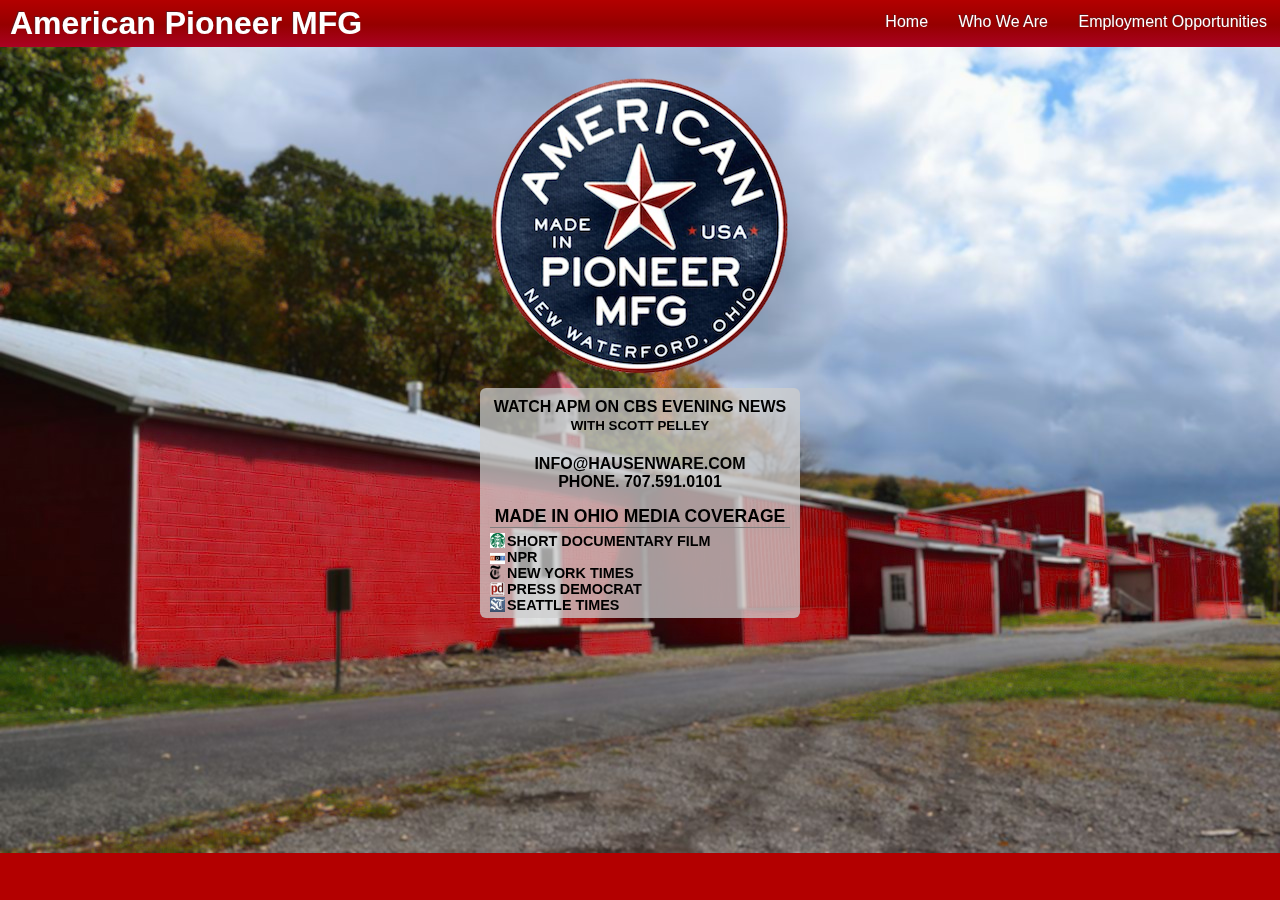
<file: index.html>
<!DOCTYPE html>
<html>
<head>
  <meta charset="UTF-8">
  <meta http-equiv="X-UA-Compatible" content="IE=edge,chrome=1">

  <title>American Pioneer Manufacturing | Mugs Made in the USA</title>
  <meta name="description" content="American Pioneer Manufacturing.">
  <meta name="author"      content="Ulrich Honighausen">
  <meta name="description" content="Mugs and Ceramics Made in the USA">
  <meta name="keywords" content="Mugs,Mugs Made in the USA,Made in the USA,Ceramics,Ceramics Made in the USA">
  <meta name="viewport"         content="width=device-width, initial-scale=1.0, maximum-scale=1.0">
  <meta name="HandheldFriendly" content="true" />

  <link rel="shortcut icon"     href="favicon.ico">
  <link href="css/style.css" rel="stylesheet" type="text/css">
  <script type="text/javascript">

    var _gaq = _gaq || [];
    _gaq.push(['_setAccount', 'UA-39157736-1']);
    _gaq.push(['_trackPageview']);

    (function() {
      var ga = document.createElement('script'); ga.type = 'text/javascript'; ga.async = true;
      ga.src = ('https:' == document.location.protocol ? 'https://ssl' : 'http://www') + '.google-analytics.com/ga.js';
      var s = document.getElementsByTagName('script')[0]; s.parentNode.insertBefore(ga, s);
    })();

  </script>
  
</head>  
<body>
  <img id='bg' src='images/factory.jpg' alt='American Pioneer Manufacturing'>
  <div id="header">
    <h1><a href="index.html">American Pioneer MFG</a></h1>
    <ul>
      <li><a href="index.html">Home</a></li>
      <li><a href="who-we-are.html">Who We Are</a></li>
      <li><a href="https://www.smartsheet.com/b/form?EQBCT=f1a165a6a1424f8eb26f2ef1ebfd0d50" target=_blank>Employment Opportunities</a></li>
    </ul>
  </div>
  <div id="main">
    
    <img id='logo' src='images/logo.png' alt='American Pioneer Manufacturing'>
    <div id="content">
      <h4><a href="http://www.cbsnews.com/video/watch/?id=50142464n">Watch APM on CBS Evening News <br /><small>with Scott Pelley</small></a></h4>
      <ul id='contact'>
        <li><a href="mailto:info@hausenware.com">info@hausenware.com</a></li>
        <li>Phone. 707.591.0101</li>
      </ul>
      <h3>Made in Ohio Media Coverage</h3>
      <ul id='media'>
        <li><img src='images/starbucks.png'><a href='https://www.youtube.com/watch?v=PrUSorlxtnk'>Short Documentary Film</a></li>
        <li><img src='images/npr.jpg' alt='New York Times' /><a href='http://www.npr.org/2012/06/12/154793475/starbucks-order-gives-ohio-mug-maker-a-jolt'>NPR</a></li>
        <li><img src='images/new-york-times.png' alt='New York Times' /><a href='http://www.nytimes.com/2012/06/12/business/starbucks-turns-to-ohio-not-china-for-coffee-mugs.html?pagewanted=1&_r=1&emc=eta1'>New York Times</a></li>
        <li><img src='images/press-democrat.png' alt='Press Democrat' /><a href='http://www.pressdemocrat.com/article/20120623/ARTICLES/206231009/-1/archive?Title=Windsor-man-s-ceramics-business-crafting-U-S-made-products-once-again'>Press Democrat</a></li>
        <li><img src='images/seattle.jpeg' alt='Seattle Times' /><a href="http://seattletimes.nwsource.com/html/edcetera/2018412976_coffee_mugs_indivisible_with_a.html">Seattle Times</a></li>
    </div>
      
    </ul>
  </div>
</body>
</html>
</file>
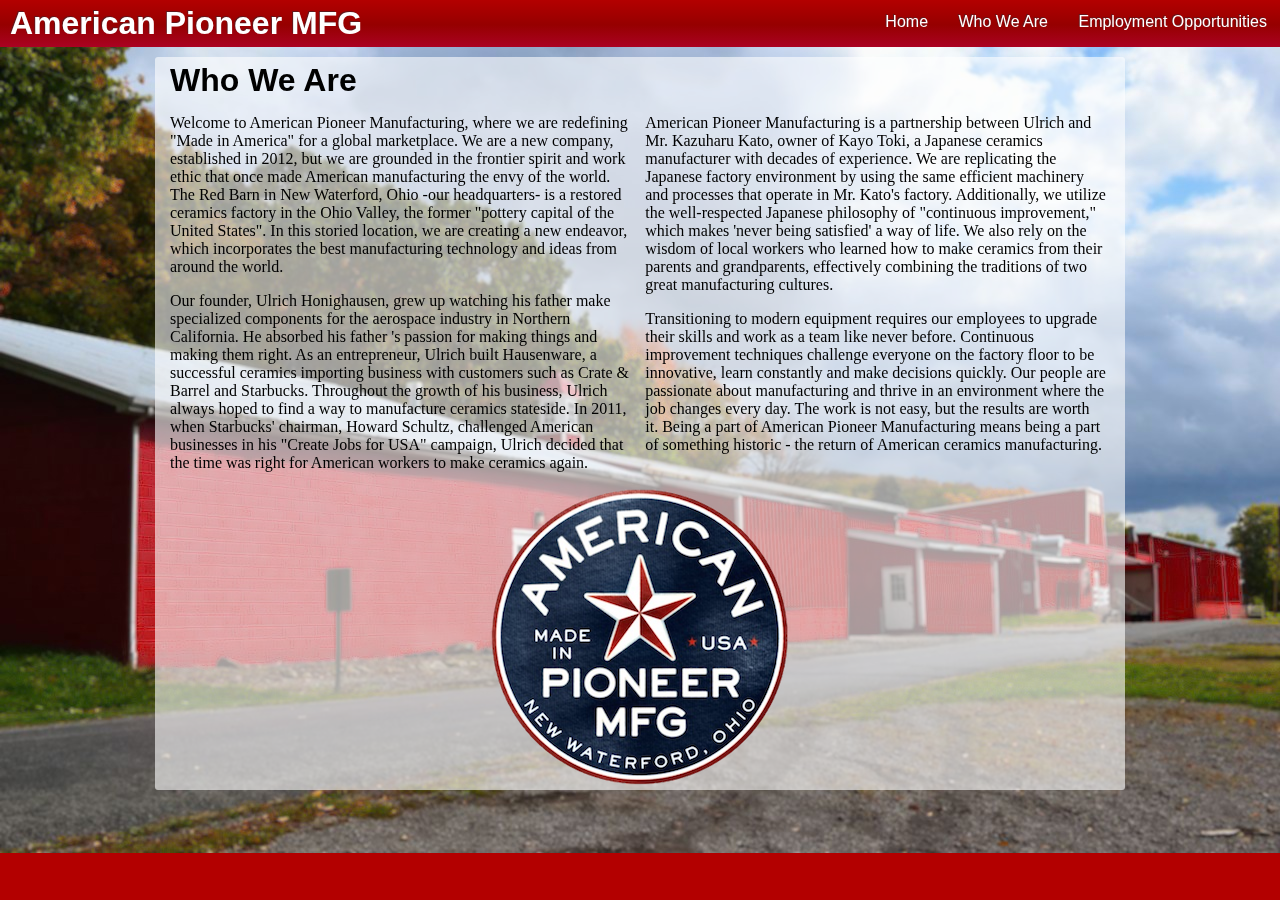
<file: who-we-are.html>
<!DOCTYPE html>
<html>
<head>
  <meta charset="UTF-8">
  <meta http-equiv="X-UA-Compatible" content="IE=edge,chrome=1">

  <title>American Pioneer Manufacturing | Mugs Made in the USA</title>
  <meta name="description" content="American Pioneer Manufacturing.">
  <meta name="author"      content="Ulrich Honighausen">
  <meta name="description" content="Mugs and Ceramics Made in the USA">
  <meta name="keywords" content="Mugs,Mugs Made in the USA,Made in the USA,Ceramics,Ceramics Made in the USA">
  <meta name="viewport"         content="width=device-width, initial-scale=1.0, maximum-scale=1.0">
  <meta name="HandheldFriendly" content="true" />

  <link rel="shortcut icon"     href="favicon.ico">
  <link href="css/style.css" rel="stylesheet" type="text/css">
  <script type="text/javascript">

    var _gaq = _gaq || [];
    _gaq.push(['_setAccount', 'UA-39157736-1']);
    _gaq.push(['_trackPageview']);

    (function() {
      var ga = document.createElement('script'); ga.type = 'text/javascript'; ga.async = true;
      ga.src = ('https:' == document.location.protocol ? 'https://ssl' : 'http://www') + '.google-analytics.com/ga.js';
      var s = document.getElementsByTagName('script')[0]; s.parentNode.insertBefore(ga, s);
    })();

  </script>
  
</head>  
<body>
  <img id='bg' src='images/factory.jpg' alt='American Pioneer Manufacturing'>
  <div id="header">
    <h1><a href="index.html">American Pioneer MFG</a></h1>
    <ul>
      <li><a href="index.html">Home</a></li>
      <li><a href="who-we-are.html">Who We Are</a></li>
      <li><a href="https://www.smartsheet.com/b/form?EQBCT=f1a165a6a1424f8eb26f2ef1ebfd0d50" target=_blank>Employment Opportunities</a></li>
    </ul>
  </div>
  <div id="who-we-are">
    <h1>Who We Are</h1>
    <div class='span6'>
      <p>
        Welcome to American Pioneer Manufacturing, where we are redefining "Made in America" for a global marketplace. We are a new company, established in 2012, but we are grounded in the frontier spirit and work ethic that once made American manufacturing the envy of the world. The Red Barn in New Waterford, Ohio -our headquarters- is a restored ceramics factory in the Ohio Valley, the former "pottery capital of the United States". In this storied location, we are creating a new endeavor, which incorporates the best manufacturing technology and ideas from around the world.
      </p>
      <p>
        Our founder, Ulrich Honighausen, grew up watching his father make specialized components for the aerospace industry in Northern California. He absorbed his father 's passion for making things and making them right. As an entrepreneur, Ulrich built Hausenware, a successful ceramics importing business with customers such as Crate & Barrel and Starbucks. Throughout the growth of his business, Ulrich always hoped to find a way to manufacture ceramics stateside. In 2011, when Starbucks' chairman, Howard Schultz, challenged American businesses in his "Create Jobs for USA" campaign, Ulrich decided that the time was right for American workers to make ceramics again.
      </p>
    </div>
    <div class='span6'>
      <p>
        American Pioneer Manufacturing is a partnership between Ulrich and Mr. Kazuharu Kato, owner of Kayo Toki, a Japanese ceramics manufacturer with decades of experience. We are replicating the Japanese factory environment by using the same efficient machinery and processes that operate in Mr. Kato's factory. Additionally, we utilize the well-respected Japanese philosophy of "continuous improvement," which makes 'never being satisfied' a way of life. We also rely on the wisdom of local workers who learned how to make ceramics from their parents and grandparents, effectively combining the traditions of two great manufacturing cultures.
      </p>
      <p>
        Transitioning to modern equipment requires our employees to upgrade their skills and work as a team like never before. Continuous improvement techniques challenge everyone on the factory floor to be innovative, learn constantly and make decisions quickly. Our people are passionate about manufacturing and thrive in an environment where the job changes every day. The work is not easy, but the results are worth it. Being a part of American Pioneer Manufacturing means being a part of something historic - the return of American ceramics manufacturing.
      </p>
    </div>
    <img id='logo' src='images/logo.png' alt='American Pioneer Manufacturing'>
    
  </div>
</body>
</html>
</file>
<file: css/style.css>
body {
  color: #000;
  text-align: center;
  font-family: Helvetica;
  margin: 0;
  padding: 0;
  background: rgb(179,0,0);
}

a {
  text-decoration: none;
  color: #000;
}

a:hover {color: #146077}

ul {
  margin: 0;
  padding: 0;
  list-style: none;
}

#bg {
  width: 100%;
  position: fixed;
  top: 0;
  left:0;
  z-index: -1 !important;
}
#main #logo {
  margin: 30px 0 10px 0;
}

#main {
  display: block;
  text-transform: uppercase;
  font-weight: bold;
  margin: 0 auto;
  z-index: 100 !important;
}

#main h3 {
  margin: 15px 0 0 0;
  font-size: 110%;
}

#main #content h4 {
  margin-top: 5px;
}

#main #content {
  background-color: rgba(205, 205, 205, 0.75);
  -webkit-border-radius: 3px;
  -moz-border-radius: 3px;
  border-radius: 6px;
  width: 310px;
  margin: 0 auto;
  padding: 5px;
}
  
#header {
  width: 100%;
  background: rgb(179,0,0);
  background: -moz-linear-gradient(top,  rgb(179,0,0) 0%, rgb(150,0,0) 53%, rgb(170,2,34) 100%);
  background: -webkit-gradient(linear, left top, left bottom, color-stop(0%,rgb(179,0,0)), color-stop(53%,rgb(150,0,0)), color-stop(100%,rgb(170,2,34)));
  background: -webkit-linear-gradient(top,  rgb(179,0,0) 0%,rgb(150,0,0) 53%,rgb(170,2,34) 100%);
  background: -o-linear-gradient(top,  rgb(179,0,0) 0%,rgb(150,0,0) 53%,rgb(170,2,34) 100%);
  background: -ms-linear-gradient(top,  rgb(179,0,0) 0%,rgb(150,0,0) 53%,rgb(170,2,34) 100%);
  background: linear-gradient(to bottom,  rgb(179,0,0) 0%,rgb(150,0,0) 53%,rgb(170,2,34) 100%);
  filter: progid:DXImageTransform.Microsoft.gradient( startColorstr='#b30000', endColorstr='#aa0222',GradientType=0 );
  text-shadow: -1px -1px #62171C;
  margin: 0px;
  text-align: left;
  padding: 0 10px;
}

#header h1 {
  padding: 5px 0;
  margin: 0;
  display: inline-block;
  width: 50%;
}

#header h1 a {
  color: white;
}

#header ul {
  display: inline-block;
  float: right;
  margin: 13px 5px;
}

#header ul li {
  display: inline-block;
}

#header ul li a {
  margin: 0 10px 0 0;
  color: white;
  padding: 10px 8px;
  border-radius: 3px;
}

#header ul li a:hover {
  background-color: #710000;
  box-shadow: inset 1px 1px #4C0000;
}

#media img {
  width: 15px;
  margin-bottom: -2px;
  margin-right: 2px;
}

#media {
  width: 300px;
  border-top: 1px solid grey;
  margin: 0 auto;
  font-size: 90%;
  padding-top: 5px;
}

#media li {
  text-align: left;
}

#who-we-are {
  text-align: left;
  width: 75%;
  margin: 10px auto;
  background-color: rgba(255,255,255,0.6);
  -webkit-border-radius: 3px;
  -moz-border-radius: 3px;
  border-radius: 3px;
  padding: 5px;
}

#who-we-are h1 {
  line-height: 0.5;
  margin: 10px;
}
#who-we-are p {
  font-family: Georgia, serif;
}
#who-we-are img {
  margin: 0 auto;
  display: block;
}

.span6 {
  width: 48%;
  margin-left: 10px;
  display: inline-block;
  vertical-align: top;
}

@media (max-width: 760px) {
  .span6 {
    width: 100%;
    margin-top: 10px;
  }
}
</file>
